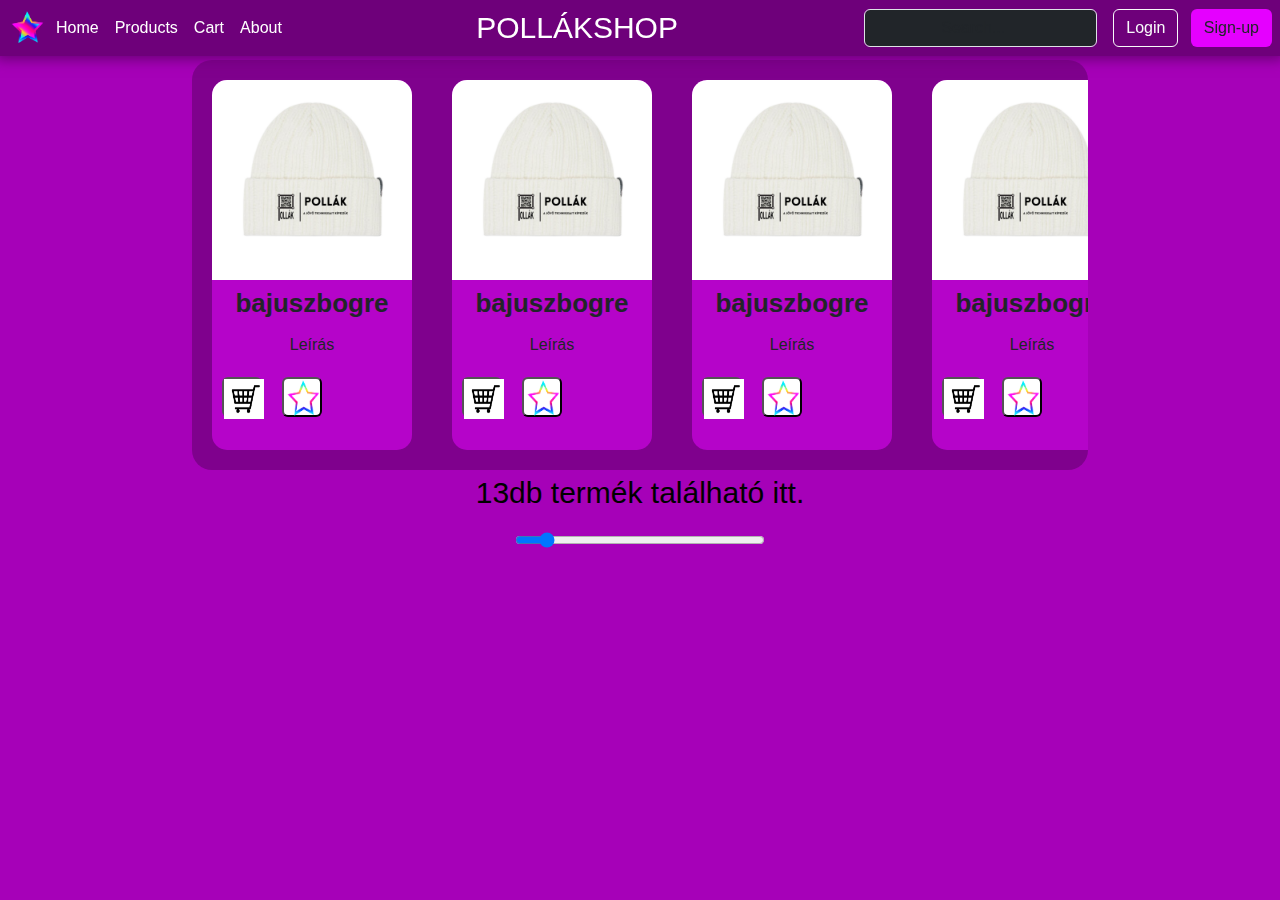
<file: index.html>
<!DOCTYPE html>
<html lang="en">
<head>
    <meta charset="UTF-8">
    <meta name="viewport" content="width=device-width, initial-scale=0.5">
    <title>Webshop Navigation Bar</title>
    <link rel="stylesheet" href="style.css">
    <link rel="stylesheet" href="index.css">
    <link href="https://cdn.jsdelivr.net/npm/bootstrap@5.3.3/dist/css/bootstrap.min.css" rel="stylesheet" integrity="sha384-QWTKZyjpPEjISv5WaRU9OFeRpok6YctnYmDr5pNlyT2bRjXh0JMhjY6hW+ALEwIH" crossorigin="anonymous">
<style>:root{--bs-btn-hover-color:white}
#grid{margin:30px auto;display:grid;grid-template-columns:auto auto auto;justify-content:center;gap:20px;border:4px solid aliceblue}
*{text-align:center;}
</style>

</head>
<body style="font-family:Arial, sans-serif;margin:0;padding:0;background-color:#a601b8;">
<div id="nav" style="background-color:#6e007a;box-shadow:0 0 12px 4px #6e007a;position:fixed;z-index:999;width:-webkit-fill-available;top:0;padding:8px;" class="d-flex flex-wrap align-items-center justify-content-center justify-content-between">
    <a href="/" class="d-flex align-items-center mb-2 mb-lg-0 text-white text-decoration-none">
        <a href="index.html"><img src="képek/rainbow_star.png" alt="logo" style="width:40px;"></a>
    </a>

    <ul class="nav col-12 col-lg-auto me-lg-auto mb-2 justify-content-center mb-md-0" style="margin:0;">
      <li><a href="index.html" class="nav-link px-2 text-white">Home</a></li>
      <li><a href="termek.html" class="nav-link px-2 text-white">Products</a></li>
      <li><a href="cart.html" class="nav-link px-2 text-white">Cart</a></li>
      <li><a href="#" class="nav-link px-2 text-white">About</a></li>
    </ul>
    <h1 style="font-size:30px;color: aliceblue;margin:0;" class="me-lg-auto text-white ">POLLÁKSHOP</h1>

    <form class="col-12 col-lg-auto mb-3 mb-lg-0 me-lg-3" role="search">
      <input type="search" class="form-control form-control-dark text-bg-dark" placeholder="Search..." aria-label="Search">
    </form>

    <div class="text-end">
      <a href="bejelentkezés.html"><button type="button" class="btn btn-outline-light me-2">Login</button></a>
      <a href="reg.html"><button type="button" class="btn" style="background-color:#e500ff;">Sign-up</button></a>
    </div>
</div>

    <div id="termékek">
    </div>
    <p id="termekszam" style="font-size:30px;color:black;">0</p>
    <input type="range" id="range" min="3" max="100" oninput="addtermék(this.value)" style="width:250px;" value="13">
<script>
window.onload = addtermék(13)
function addtermék(db) {
    document.getElementById('termékek').innerHTML = ''
    for (n=0;n<db;n++) {
    document.getElementById('termékek').innerHTML += '<div class="termék"><img class="term_kép" src="képek/termékek/sapka.png" alt="product image" style="border-radius:15px 15px 0 0;"><div class="term_név"><b>bajuszbogre</b></div><div class="leírás">Leírás</div><div class="buttons"><button class="cart"><img class="cart_img" src="képek/shopping_cart.jpg" alt=""></button><button onclick="favorite()" class="fav"><img class="star" src="képek/rainbow_star_border.png" alt="fav"></button></div></div>'
        document.getElementById('termekszam').innerHTML = `${db}db termék található itt.`
}}
function favorite() {
    window.alert('nem')
}
</script>
</body>
</html>
</file>
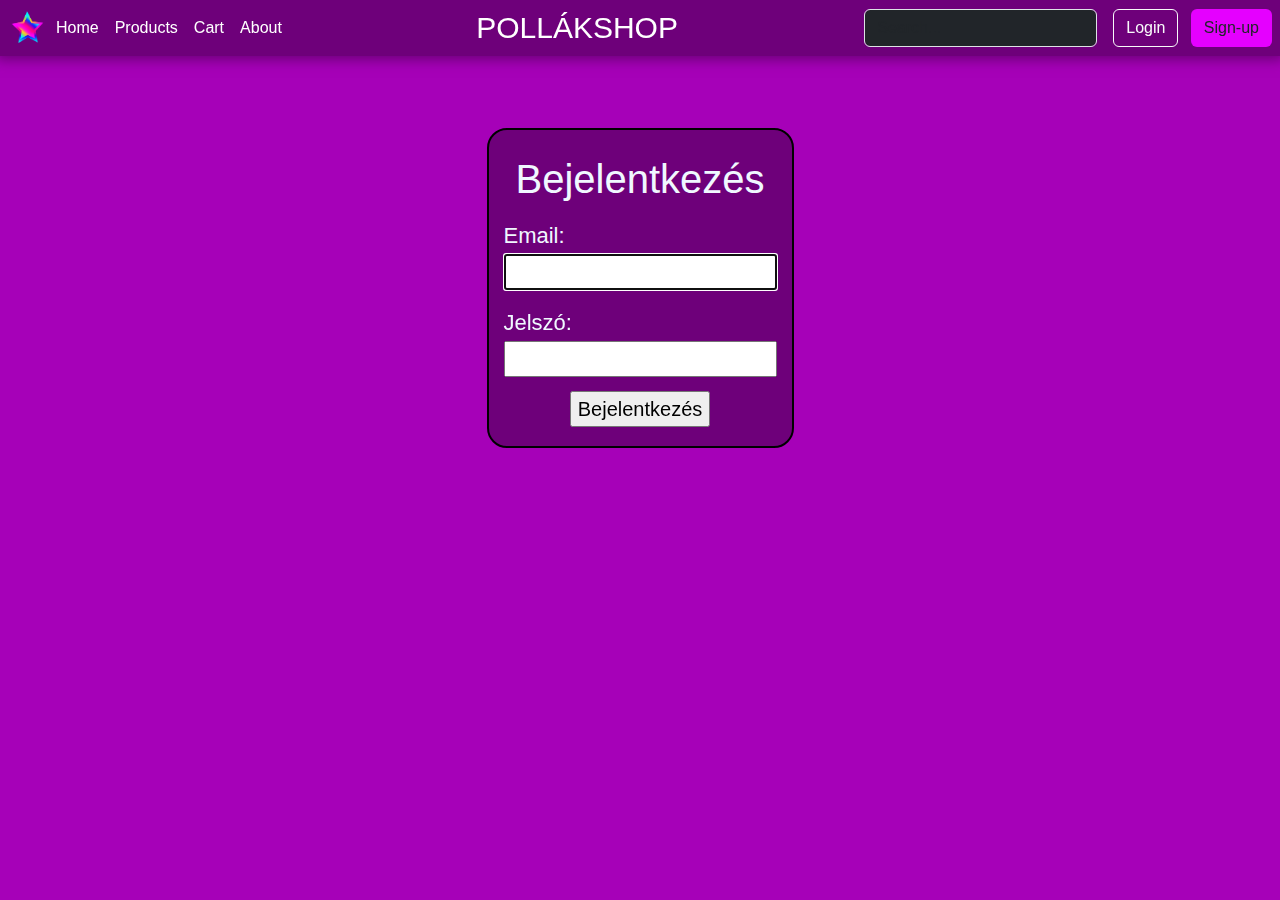
<file: bejelentkezés.html>
<!DOCTYPE html>
<html lang="en">
<head>
<meta charset="UTF-8">
<meta name="viewport" content="width=device-width, initial-scale=0.5">
<title>Webshop Navigation Bar</title>
<link rel="stylesheet" href="style.css">
<link href="https://cdn.jsdelivr.net/npm/bootstrap@5.3.3/dist/css/bootstrap.min.css" rel="stylesheet" integrity="sha384-QWTKZyjpPEjISv5WaRU9OFeRpok6YctnYmDr5pNlyT2bRjXh0JMhjY6hW+ALEwIH" crossorigin="anonymous">
<style>:root{--bs-btn-hover-color:white}
*{color: aliceblue;}
#card{background:#6e007a;margin:10vw auto;width:fit-content
;border:2px double black;padding:15px;border-radius:20px;}
.input{margin:4px auto;text-align:center;width: fit-content}
input{color:black;font-size: 20px;}
input[type=submit]{margin-top: 10px;}
h1{margin-top:10px;}
p{margin:16px 0 2px 0;font-size: 22px;width: fit-content;}
</style>
</head>
<body style="font-family:Arial, sans-serif;margin:0;padding:0;background-color:#a601b8;">
<div id="nav" style="background-color:#6e007a;box-shadow:0 0 12px 4px #6e007a;position:fixed;z-index:999;width:-webkit-fill-available;top:0;padding:8px;" class="d-flex flex-wrap align-items-center justify-content-center justify-content-between">
    <a href="/" class="d-flex align-items-center mb-2 mb-lg-0 text-white text-decoration-none">
        <a href="index.html"><img src="képek/rainbow_star.png" alt="logo" style="width:40px;"></a>
    </a>

    <ul class="nav col-12 col-lg-auto me-lg-auto mb-2 justify-content-center mb-md-0" style="margin:0;">
      <li><a href="index.html" class="nav-link px-2 text-white">Home</a></li>
      <li><a href="termek.html" class="nav-link px-2 text-white">Products</a></li>
      <li><a href="cart.html" class="nav-link px-2 text-white">Cart</a></li>
      <li><a href="#" class="nav-link px-2 text-white">About</a></li>
    </ul>
    <h1 style="font-size:30px;color: aliceblue;margin:0;" class="me-lg-auto text-white ">POLLÁKSHOP</h1>

    <form class="col-12 col-lg-auto mb-3 mb-lg-0 me-lg-3" role="search">
      <input type="search" class="form-control form-control-dark text-bg-dark" placeholder="Search..." aria-label="Search">
    </form>

    <div class="text-end">
      <a href="bejelentkezés.html"><button type="button" class="btn btn-outline-light me-2">Login</button></a>
      <a href="reg.html"><button type="button" class="btn" style="background-color:#e500ff;">Sign-up</button></a>
    </div>
</div>
<main>
<div id="card">
<form action="bejelentkezés.html">
    <div class="input">
        <h1>Bejelentkezés</h1>
        <p>Email:</p>
        <input type="email" autofocus required>
    </div>
    <div class="input">
        <p>Jelszó:</p>
        <input type="password"><br>
    </div>
    <div class="input">
        <input type="submit" value="Bejelentkezés">
    </div>
</form>
</div>
</main>
</form>
</div>


</main>
</body>
</html>
</file>
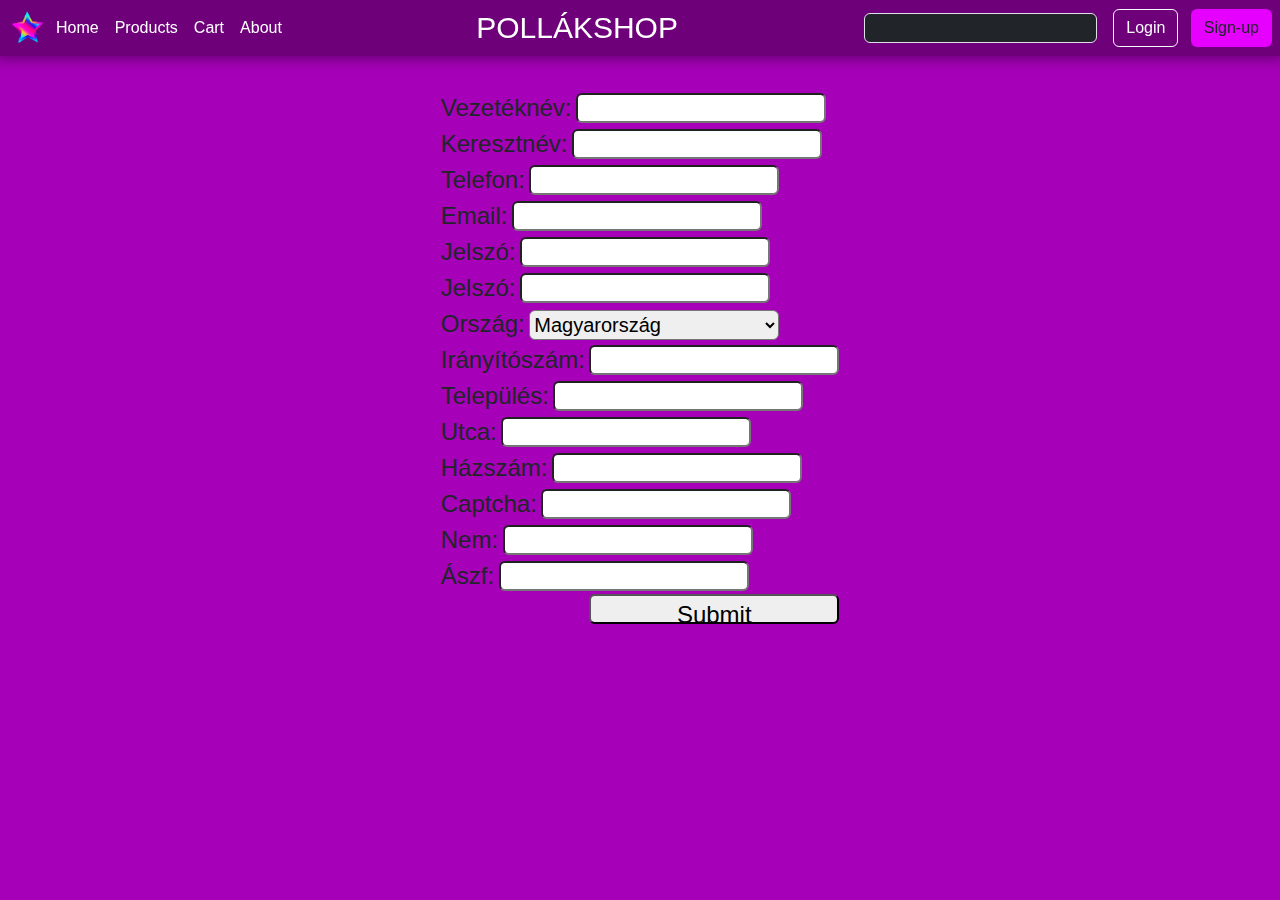
<file: reg.html>
<!DOCTYPE html>
<html lang="en">
<head>
    <meta charset="UTF-8">
    <meta name="viewport" content="width=device-width, initial-scale=0.5">
    <title>Webshop Navigation Bar</title>
    <link rel="stylesheet" href="style.css">
    <link href="https://cdn.jsdelivr.net/npm/bootstrap@5.3.3/dist/css/bootstrap.min.css" rel="stylesheet" integrity="sha384-QWTKZyjpPEjISv5WaRU9OFeRpok6YctnYmDr5pNlyT2bRjXh0JMhjY6hW+ALEwIH" crossorigin="anonymous">
<style>:root{--bs-btn-hover-color:white}
input{width:250px;height:30px;font-size:24px;border-radius: 6px;margin: auto;}
input[type=submit]{width:250px;height:30px;font-size:24px;border-radius: 6px;margin: auto;float: right;}
select{width:250px;height:30px;font-size:20px;border-radius: 6px;margin: auto;}
label{font-size:24px;}
#minden{width: fit-content;margin:10vh auto;}
</style>
</head>
<body style="font-family:Arial, sans-serif;margin:0;padding:0;background-color:#a601b8;">
<div id="nav" style="background-color:#6e007a;box-shadow:0 0 12px 4px #6e007a;position:fixed;z-index:999;width:-webkit-fill-available;top:0;padding:8px;" class="d-flex flex-wrap align-items-center justify-content-center justify-content-between">
  <a href="/" class="d-flex align-items-center mb-2 mb-lg-0 text-white text-decoration-none">
      <a href="index.html"><img src="képek/rainbow_star.png" alt="logo" style="width:40px;"></a>
  </a>

  <ul class="nav col-12 col-lg-auto me-lg-auto mb-2 justify-content-center mb-md-0" style="margin:0;">
    <li><a href="index.html" class="nav-link px-2 text-white">Home</a></li>
    <li><a href="termek.html" class="nav-link px-2 text-white">Products</a></li>
    <li><a href="cart.html" class="nav-link px-2 text-white">Cart</a></li>
    <li><a href="#" class="nav-link px-2 text-white">About</a></li>
  </ul>
  <h1 style="font-size:30px;color: aliceblue;margin:0;" class="me-lg-auto text-white ">POLLÁKSHOP</h1>

  <form class="col-12 col-lg-auto mb-3 mb-lg-0 me-lg-3" role="search">
    <input type="search" class="form-control form-control-dark text-bg-dark" placeholder="Search..." aria-label="Search">
  </form>

  <div class="text-end">
    <a href="bejelentkezés.html"><button type="button" class="btn btn-outline-light me-2">Login</button></a>
    <a href="reg.html"><button type="button" class="btn" style="background-color:#e500ff;">Sign-up</button></a>
  </div>
</div>
<main>
<div id="minden">
<form action="reg.html">
    <label for="vnév">Vezetéknév:</label>
    <input id="vnév" type="text"><br>
    <label for="knév">Keresztnév:</label>
    <input id="knév" type="text"><br>
    <label for="tel">Telefon:</label>
    <input id="tel" type="tel"><br>
    <label for="email">Email:</label>
    <input id="email" type="email"><br>
    <label for="jelszó">Jelszó:</label>
    <input id="jelszó" type="password"><br>
    <label for="jelszó2">Jelszó:</label>
    <input id="jelszó2" type="password"><br>
    <label for="ország">Ország:</label>
    <select id="ország">
        <option value="">Magyarország</option>
        <option value="">Magyarország</option>
        <option value="">Magyarország</option>
        <option value="">Magyarország</option>
        <option value="">Magyarország</option>
    </select><br>
    <label for="irszám">Irányítószám:</label>
    <input id="irszám" type="number"><br>
    <label for="település">Település:</label>
    <input id="település" type="text"><br>
    <label for="utca">Utca:</label>
    <input id="utca" type="text"><br>
    <label for="házszám">Házszám:</label>
    <input id="házszám" type="text"><br>
    <label for="catcha">Captcha:</label>
    <input id="captcha" type="text"><br>
    <label for="nem">Nem:</label>
    <input id="nem" type="text"><br>
    <label for="ászf">Ászf:</label>
    <input id="ászf" type="text"><br>
    <input type="submit">
</form>
</div>


</main>
</body>
</html>
</file>
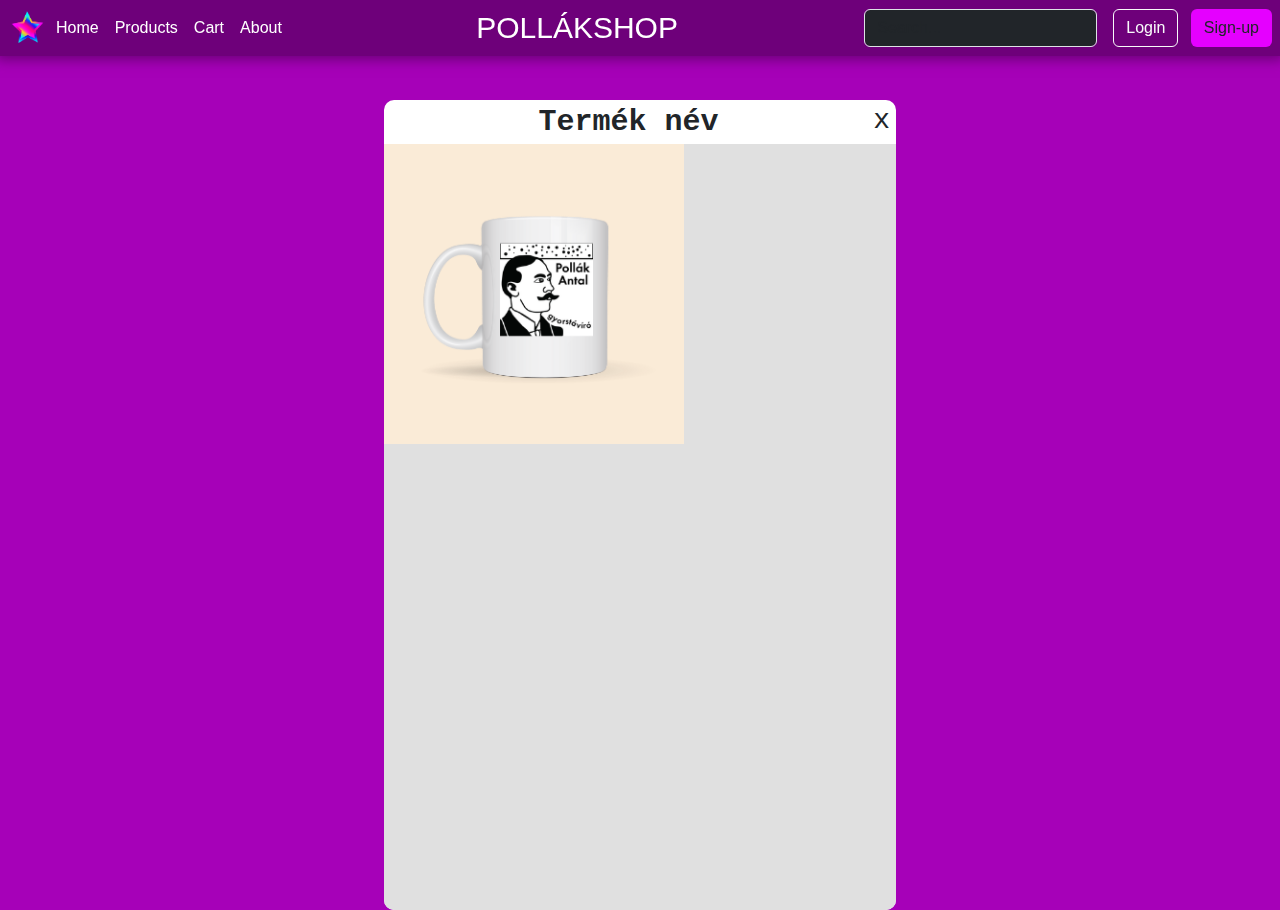
<file: termek.html>
<!DOCTYPE html>
<html lang="en">
<head>
<meta charset="UTF-8">
<meta name="viewport" content="width=device-width, initial-scale=0.5">
<title>Webshop Navigation Bar</title>
<link rel="stylesheet" href="style.css">
<link href="https://cdn.jsdelivr.net/npm/bootstrap@5.3.3/dist/css/bootstrap.min.css" rel="stylesheet" integrity="sha384-QWTKZyjpPEjISv5WaRU9OFeRpok6YctnYmDr5pNlyT2bRjXh0JMhjY6hW+ALEwIH" crossorigin="anonymous">
<style>button:hover{color:white;}:root{--bs-btn-hover-color:white}
#termékb{width:40vw;height:90vh;background:white;margin:100px auto 0;border-radius:10px;overflow: hidden;}
#term_nev{text-align: center;font-weight: 600;font-family:monospace;font-size:30px;padding:4px;margin:0;width:fit-content;}
#left,#right{background:rgb(224, 224, 224);width:40vw;height:83vh;display:inline-block;margin:0 -4px 0 0;}
#termkép{width:300px;background-color:antiquewhite;}
#termkepdiv{--idk:0}
#x{font-size:28px;font-family:monospace;cursor:pointer;width:fit-content;margin-right:6px;}#termhead{display:flex;}
</style>
</head>
<body style="font-family:Arial, sans-serif;margin:0;padding:0;background-color:#a601b8;">
  <div id="nav" style="background-color:#6e007a;box-shadow:0 0 12px 4px #6e007a;position:fixed;z-index:999;width:-webkit-fill-available;top:0;padding:8px;" class="d-flex flex-wrap align-items-center justify-content-center justify-content-between">
    <a href="/" class="d-flex align-items-center mb-2 mb-lg-0 text-white text-decoration-none">
        <a href="index.html"><img src="képek/rainbow_star.png" alt="logo" style="width:40px;"></a>
    </a>

    <ul class="nav col-12 col-lg-auto me-lg-auto mb-2 justify-content-center mb-md-0" style="margin:0;">
      <li><a href="index.html" class="nav-link px-2 text-white">Home</a></li>
      <li><a href="termek.html" class="nav-link px-2 text-white">Products</a></li>
      <li><a href="cart.html" class="nav-link px-2 text-white">Cart</a></li>
      <li><a href="#" class="nav-link px-2 text-white">About</a></li>
    </ul>
    <h1 style="font-size:30px;color: aliceblue;margin:0;" class="me-lg-auto text-white ">POLLÁKSHOP</h1>

    <form class="col-12 col-lg-auto mb-3 mb-lg-0 me-lg-3" role="search">
      <input type="search" class="form-control form-control-dark text-bg-dark" placeholder="Search..." aria-label="Search">
    </form>

    <div class="text-end">
      <a href="bejelentkezés.html"><button type="button" class="btn btn-outline-light me-2">Login</button></a>
      <a href="reg.html"><button type="button" class="btn" style="background-color:#e500ff;">Sign-up</button></a>
    </div>
</div>
<div id="termékb">
<div id="termhead">
<h1 id="term_nev" class="me-lg-auto ms-lg-auto">Termék név</h1>
<div id="x">x</div>
</div>
<div id="left">
    <div id="termkepdiv">
      <img id="termkép" class="img-fluid" src="képek/termékek2/bajuszbogre.png" alt="term_kép">
    </div>
</div>
<div id="right">

</div>
</div>
</body>
</html>
</file>
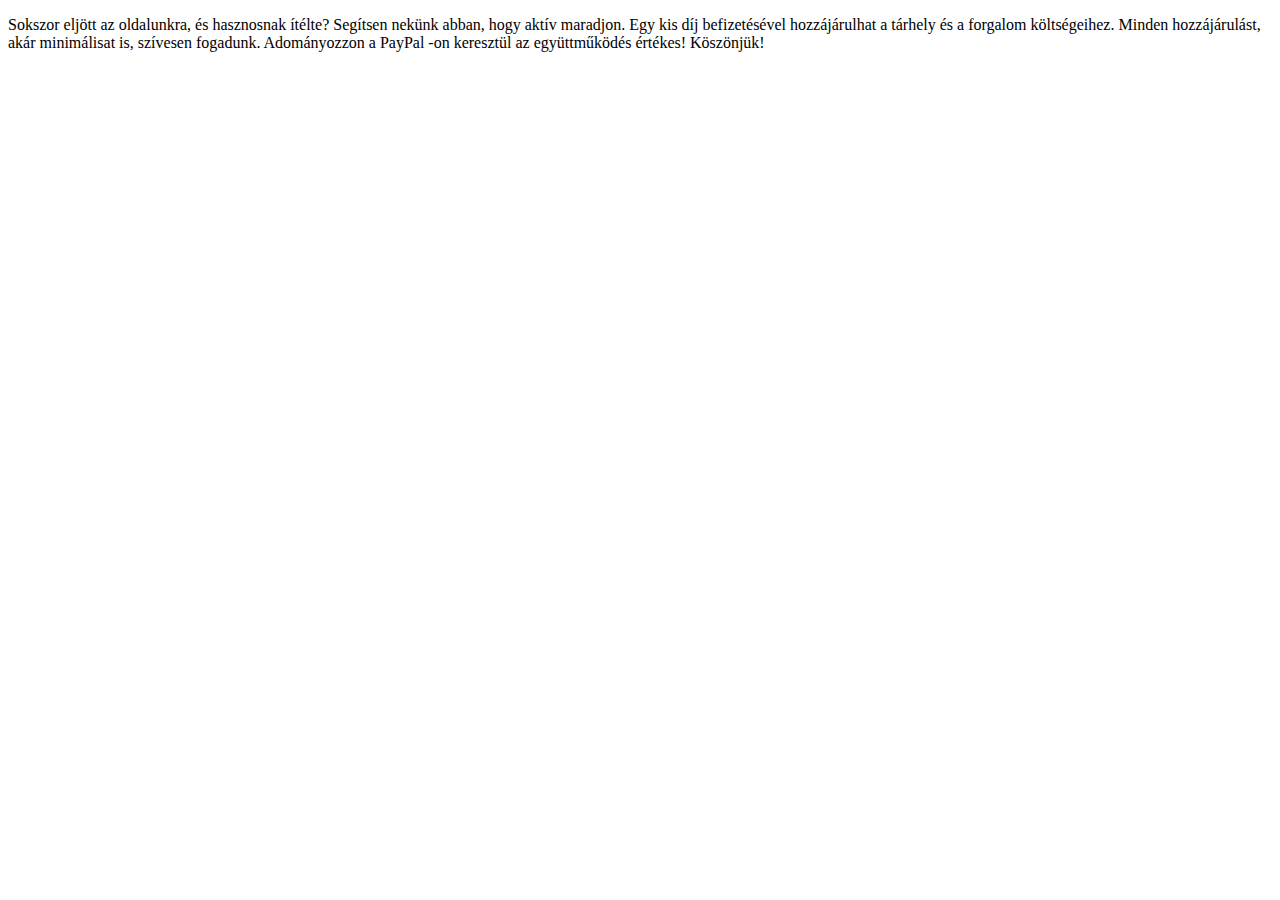
<file: teszt.html>
<!DOCTYPE html>
<html lang="en">
<head>
    <meta charset="UTF-8">
    <meta name="viewport" content="width=device-width, initial-scale=1.0">
    <title>Teszt</title>
<style>

</style>
</head>
<body>
    <p>
        Sokszor eljött az oldalunkra, és hasznosnak ítélte? Segítsen nekünk abban, hogy aktív maradjon. Egy kis díj befizetésével hozzájárulhat a tárhely és a forgalom költségeihez. Minden hozzájárulást, akár minimálisat is, szívesen fogadunk. Adományozzon a PayPal -on keresztül az együttműködés értékes! Köszönjük!
    </p>
</body>
</html>
</file>
<file: style.css>
body {
    font-family: Arial, sans-serif;
    margin: 0;
    padding: 0;
    background-color: #a601b8;
}

nav {
    height: 30px;
    position: fixed;
    top: 0;
    width: -webkit-fill-available;
    padding: 10px;
    background-color: #6e007a;
    overflow: hidden; 
    display: flex;
    justify-content: space-between;
    align-items: center;
    z-index: 99;
}
#nav1,#nav2{
    display: block;
    display: flex;
    align-items: center;
}
nav img:hover{
    background: none;
}

nav a {
    color: white;
    text-align: center;
    padding: 14px 16px;
    text-decoration: none;
    font-size: 22px;
}

#nav a:hover {
    color: #fb00ff !important;
}
</file>
<file: index.css>
#termékek {
    width: 70vw;height:410px;
    background-color: #7f018d;
    margin:auto;
    overflow-x:auto;
    display:flex;
    border-radius:20px;
    margin-top:60px;
}
.termék {
    width: 200px;
    margin: 20px;
    background-color: #b504c9;
    border-radius: 15px;
    transition:0.4s ease-in-out;
}
.termék:hover{scale:1.06;}
.term_kép {
    width: 200px;
}
.term_kép_div {
    height: 200px;
    padding: 20px 0px 5px 0px;
}
.term_név {
    text-align: center;
    font-size: 26px;
    padding-top: 4px;
    padding-bottom: 10px;
}
.leírás {
    font-size: 16px;
    padding: 0px 0px 10px 0px;
}
.fav {
    cursor: pointer;
    border-style: 5px black;
    padding: 0;
    margin: 10px;
    width: 40px;
    height: 40px;
    background-color: rgb(255, 255, 255);
    align-content: center;
    border-radius: 6px;
}
.star {
    width: 40px;
    height: 40px;

}
.cart {
    cursor: pointer;
    border-style: 5px black;
    padding: 0;
    margin: 10px;
    width: 40px;
    height: 40px;
    background-color: rgb(255, 255, 255);
    border-radius: 6px;
    vertical-align: top;
}
.buttons {
    height: fit-content;
    width: fit-content;
}
.cart_img {
    width: 40px;
    height: 40px;
}
</file>
